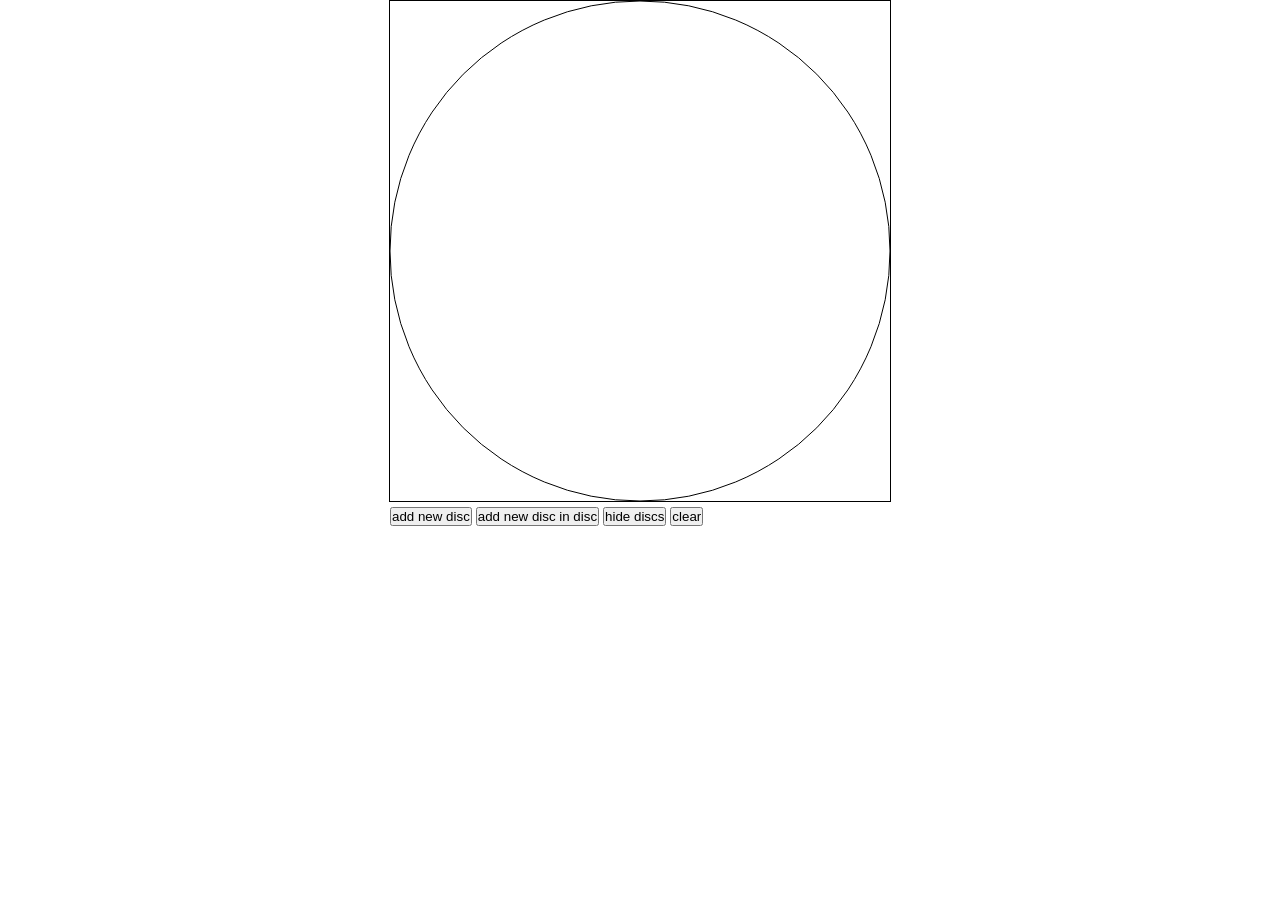
<file: spirograph/index.html>
<!DOCTYPE html>
<html lang="en">
	<head>
		<meta charset="utf-8">
		<meta http-equiv="X-UA-Compatible" content="IE=edge">
		<title>patterns</title>
		<meta name="description" content="">
		<meta name="viewport" content="width=device-width, initial-scale=1">
		<link rel="stylesheet" href="index.css">
	</head>
	<body>
		<canvas></canvas>
		<div>
			<button id="addNewDisc">add new disc</button>
			<button id="addNewDiscInDisc">add new disc in disc</button>
			<button id="hideDiscs">hide discs</button>
			<button id="clear">clear</button>
		</div>

		<script src="index.js" type="module"></script>
	</body>
</html>
</file>
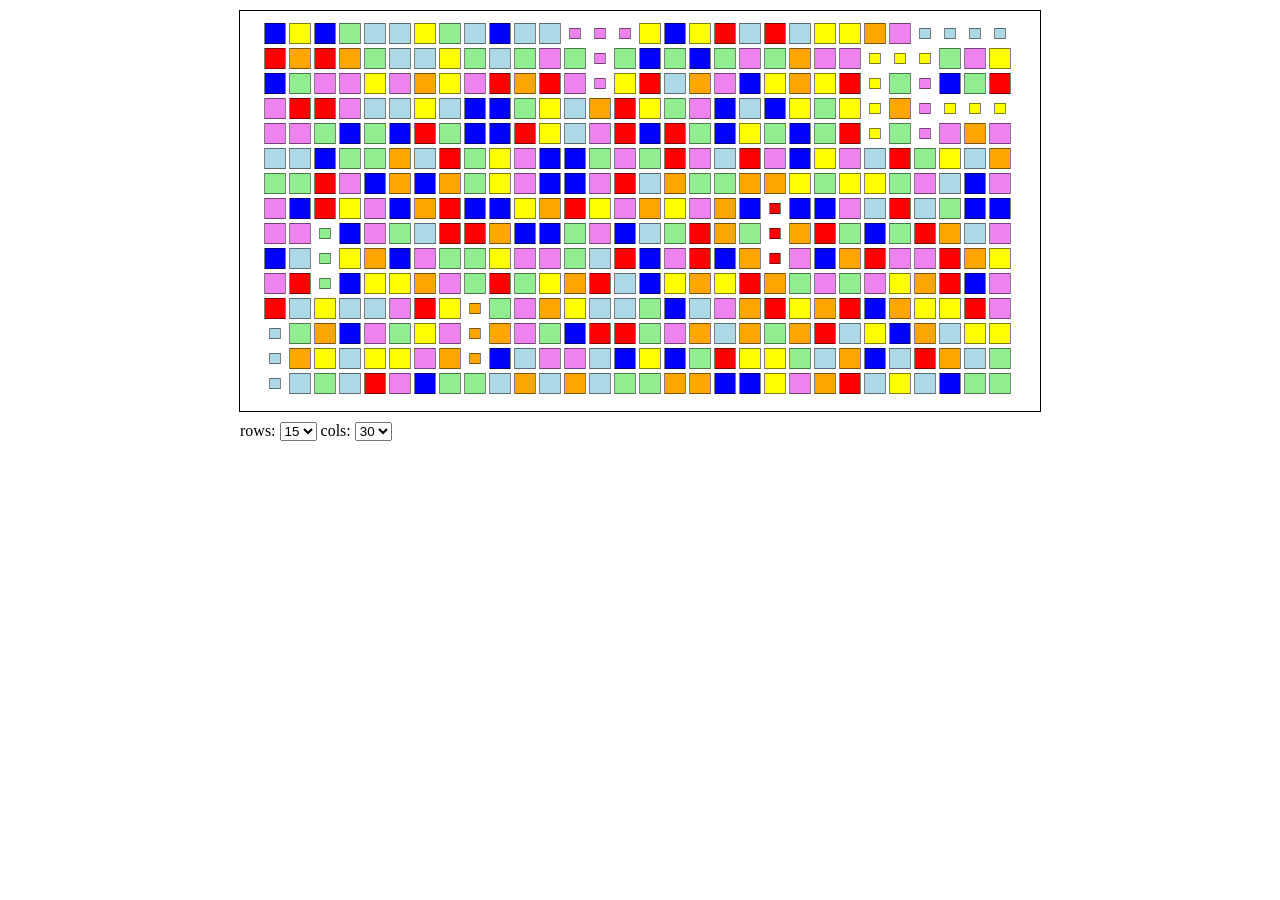
<file: threeOfAKind/index.html>
<!DOCTYPE html>

<html lang="en">
	<head>
		<meta charset="utf-8">
		<meta http-equiv="X-UA-Compatible" content="IE=edge">
		<title>webgl v canvas comparison</title>
		<meta name="description" content="">
		<meta name="viewport" content="width=device-width, initial-scale=1">
		<link rel="stylesheet" href="css/index.css">
	</head>
	<body>
		<canvas id="canvas" width="800" height="400"></canvas>
		<div class="controls">
			<label>rows: </label><select id="rows"></select>
			<label>cols: </label><select id="cols"></select>
		</div>
		<script src="canvas/canvas.js" type="module"></script>
	
	</body>
</html>
</file>
<file: spirograph/index.css>
* {
	padding: 0;
	margin: 0;
	box-sizing: border-box;
}
canvas {
	border: 1px solid black;
	display: block;
	margin: 0 auto;
}

canvas + div {
	width: 500px;
	margin: 5px auto;
}

canvas.over {
	cursor: pointer;
}
</file>
<file: threeOfAKind/css/index.css>
canvas {
	display: block;
	border: 1px solid black;
	margin: 10px auto;
}
canvas.over {
	cursor: pointer;
}
.controls {
	width: 800px;
	margin: 10px auto;
}
</file>
